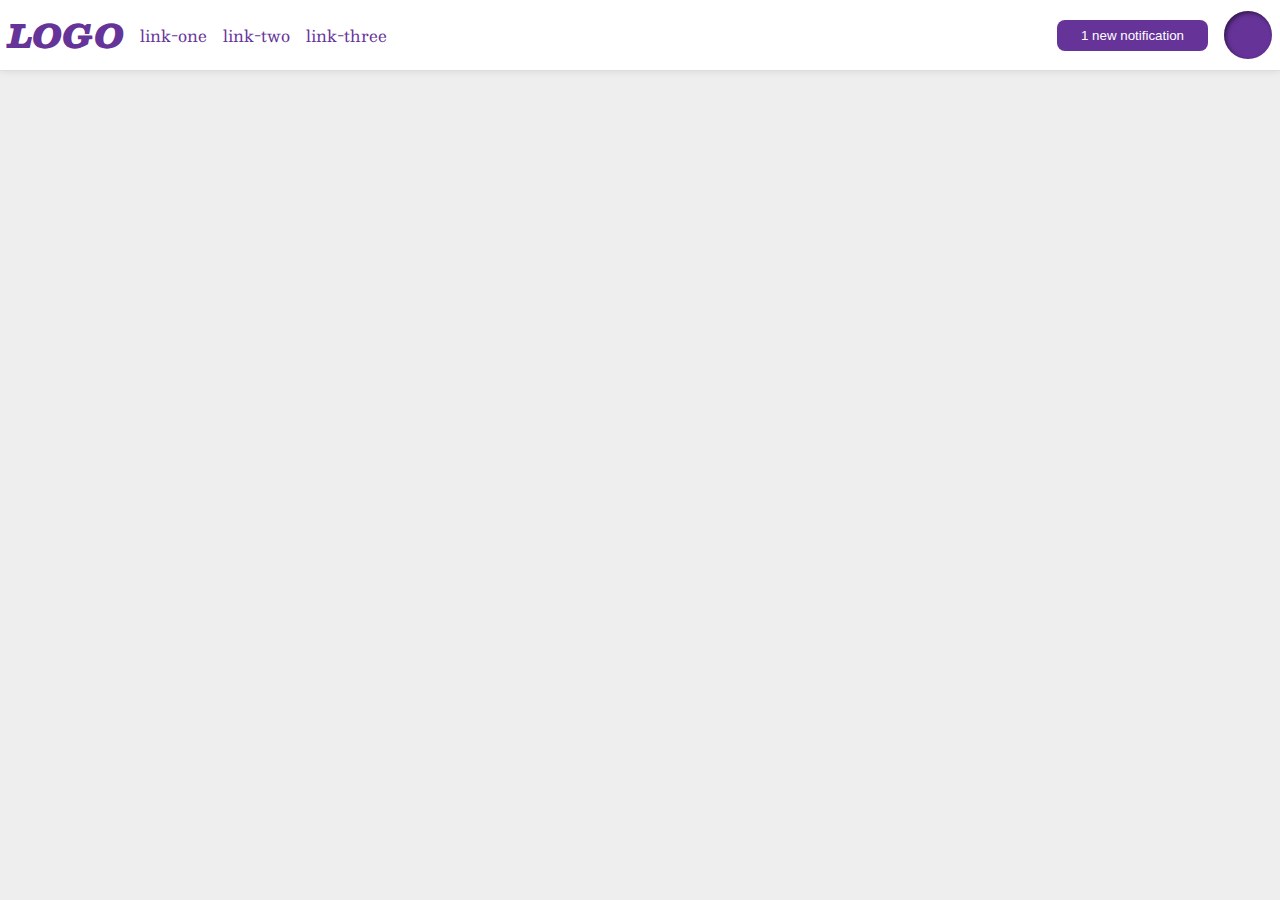
<file: foundations/flex/03-flex-header-2/index.html>
<!DOCTYPE html>
<html lang="en">
  <head>
    <meta charset="UTF-8">
    <meta http-equiv="X-UA-Compatible" content="IE=edge">
    <meta name="viewport" content="width=device-width, initial-scale=1.0">
    <title>Flex Header 2</title>
    <link rel="stylesheet" href="style.css">
  </head>
  <body>
    <div class="header">
      <div class="left">
        <div class="logo">
          LOGO
        </div>
        <ul class="links">
          <li><a href="https://google.com">link-one</a></li>
          <li><a href="https://google.com">link-two</a></li>
          <li><a href="https://google.com">link-three</a></li>
        </ul>
      </div>

      <div class="right">
        <button class="notifications">
          1 new notification
        </button>
        <div class="profile-image"></div>
      </div>
    
    </div>
  </body>
</html>
</file>
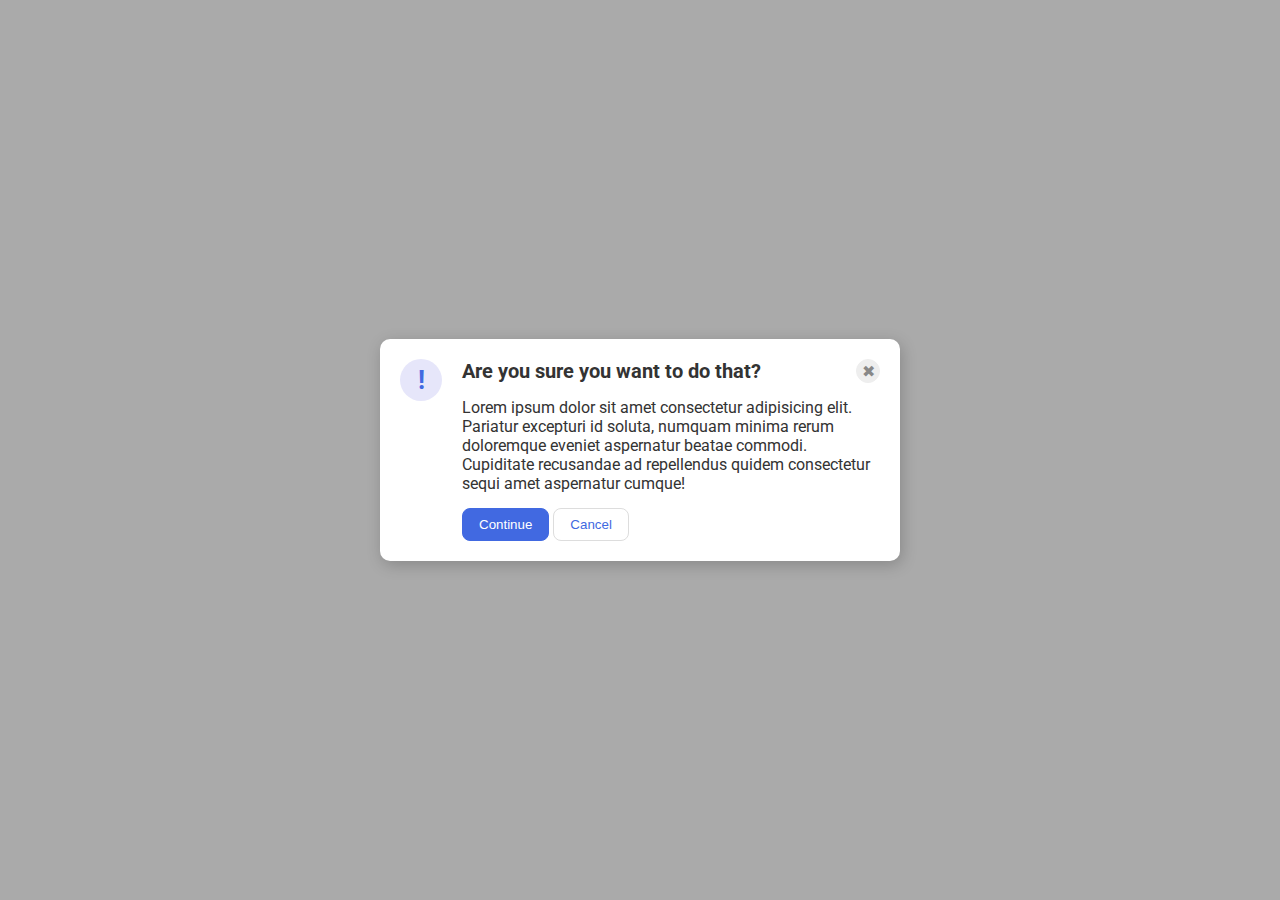
<file: foundations/flex/05-flex-modal/index.html>
<!DOCTYPE html>
<html lang="en">
  <head>
    <meta charset="UTF-8">
    <meta http-equiv="X-UA-Compatible" content="IE=edge">
    <meta name="viewport" content="width=device-width, initial-scale=1.0">
    <link rel="stylesheet" href="style.css">
    <title>Modal</title>
  </head>
  <body>
    <div class="modal">
      <div class="icon">!</div>

      <div id="not-icon">
      <div id="headbutton">
      <div class="header">Are you sure you want to do that?</div>
      <button class="close-button">✖</button>
      </div>  

      <div class="text">Lorem ipsum dolor sit amet consectetur adipisicing elit. Pariatur excepturi id soluta, numquam minima rerum doloremque eveniet aspernatur beatae commodi. Cupiditate recusandae ad repellendus quidem consectetur sequi amet aspernatur cumque!</div>
      <div id="butt">
      <button class="continue">Continue</button>
      <button class="cancel">Cancel</button>
      </div>
      </div>

    </div>
  </body>
</html>
</file>
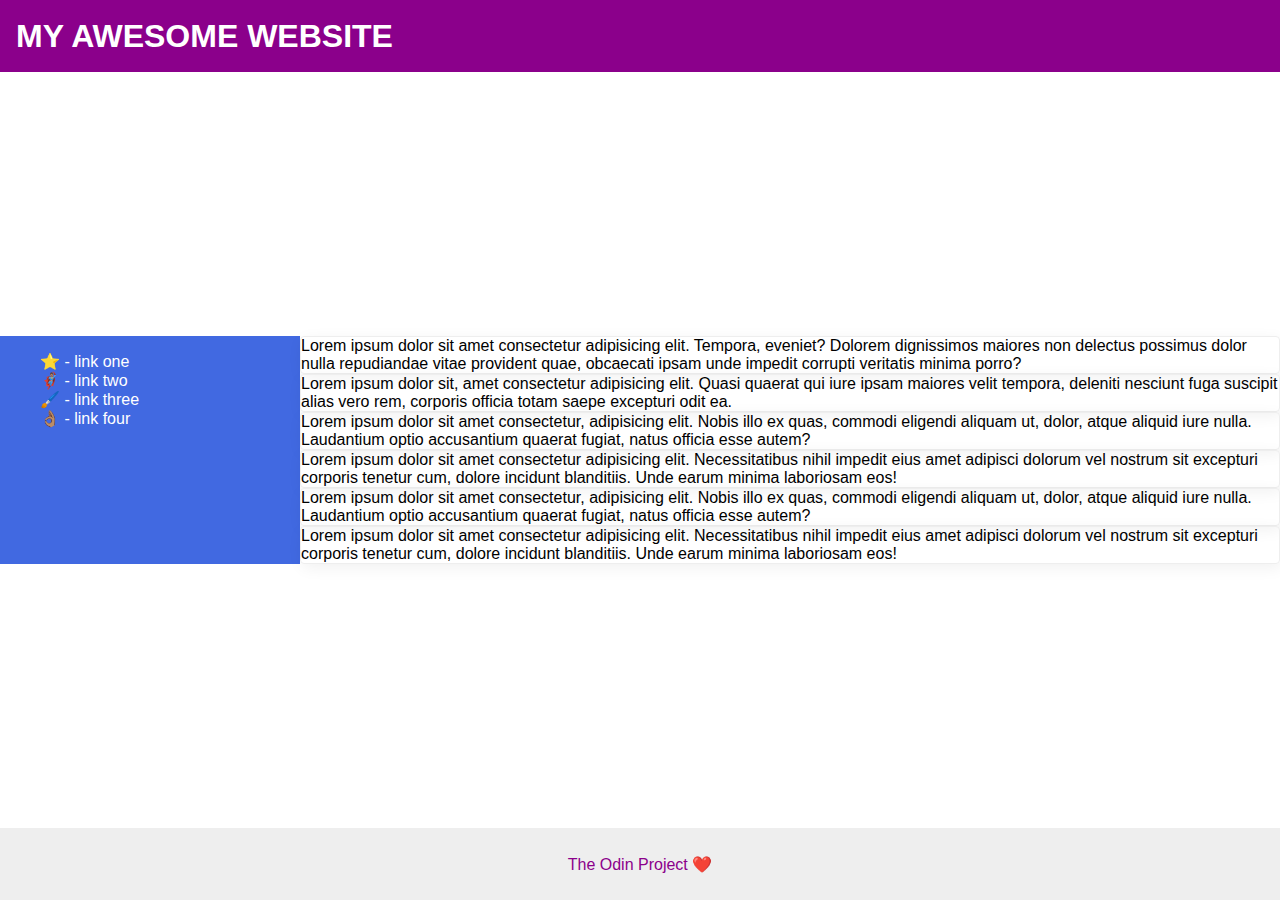
<file: foundations/flex/07-flex-layout-2/index.html>
<!DOCTYPE html>
<html lang="en">
  <head>
    <meta charset="UTF-8">
    <meta http-equiv="X-UA-Compatible" content="IE=edge">
    <meta name="viewport" content="width=device-width, initial-scale=1.0">
    <title>The Holy Grail</title>
    <link rel="stylesheet" href="style.css">
  </head>
  <body>
  

    <div class="header">
      MY AWESOME WEBSITE
    </div>
    
  <div id="center">
    <div class="sidebar">
      <ul>
        <li><a href="#">⭐ - link one</a></li>
        <li><a href="#">🦸🏽‍♂️ - link two</a></li>
        <li><a href="#">🖌️ - link three</a></li>
        <li><a href="#">👌🏽 - link four</a></li>
      </ul>
    </div>

    <div id="content">
    <div class="card">Lorem ipsum dolor sit amet consectetur adipisicing elit. Tempora, eveniet? Dolorem dignissimos maiores non delectus possimus dolor nulla repudiandae vitae provident quae, obcaecati ipsam unde impedit corrupti veritatis minima porro?</div>
    <div class="card">Lorem ipsum dolor sit, amet consectetur adipisicing elit. Quasi quaerat qui iure ipsam maiores velit tempora, deleniti nesciunt fuga suscipit alias vero rem, corporis officia totam saepe excepturi odit ea.</div>
    <div class="card">Lorem ipsum dolor sit amet consectetur, adipisicing elit. Nobis illo ex quas, commodi eligendi aliquam ut, dolor, atque aliquid iure nulla. Laudantium optio accusantium quaerat fugiat, natus officia esse autem?</div>
    <div class="card">Lorem ipsum dolor sit amet consectetur adipisicing elit. Necessitatibus nihil impedit eius amet adipisci dolorum vel nostrum sit excepturi corporis tenetur cum, dolore incidunt blanditiis. Unde earum minima laboriosam eos!</div>
    <div class="card">Lorem ipsum dolor sit amet consectetur, adipisicing elit. Nobis illo ex quas, commodi eligendi aliquam ut, dolor, atque aliquid iure nulla. Laudantium optio accusantium quaerat fugiat, natus officia esse autem?</div>
    <div class="card">Lorem ipsum dolor sit amet consectetur adipisicing elit. Necessitatibus nihil impedit eius amet adipisci dolorum vel nostrum sit excepturi corporis tenetur cum, dolore incidunt blanditiis. Unde earum minima laboriosam eos!</div>
    </div>
  </div>

    <div class="footer">
      The Odin Project ❤️
    </div>


  </body>
</html>
</file>
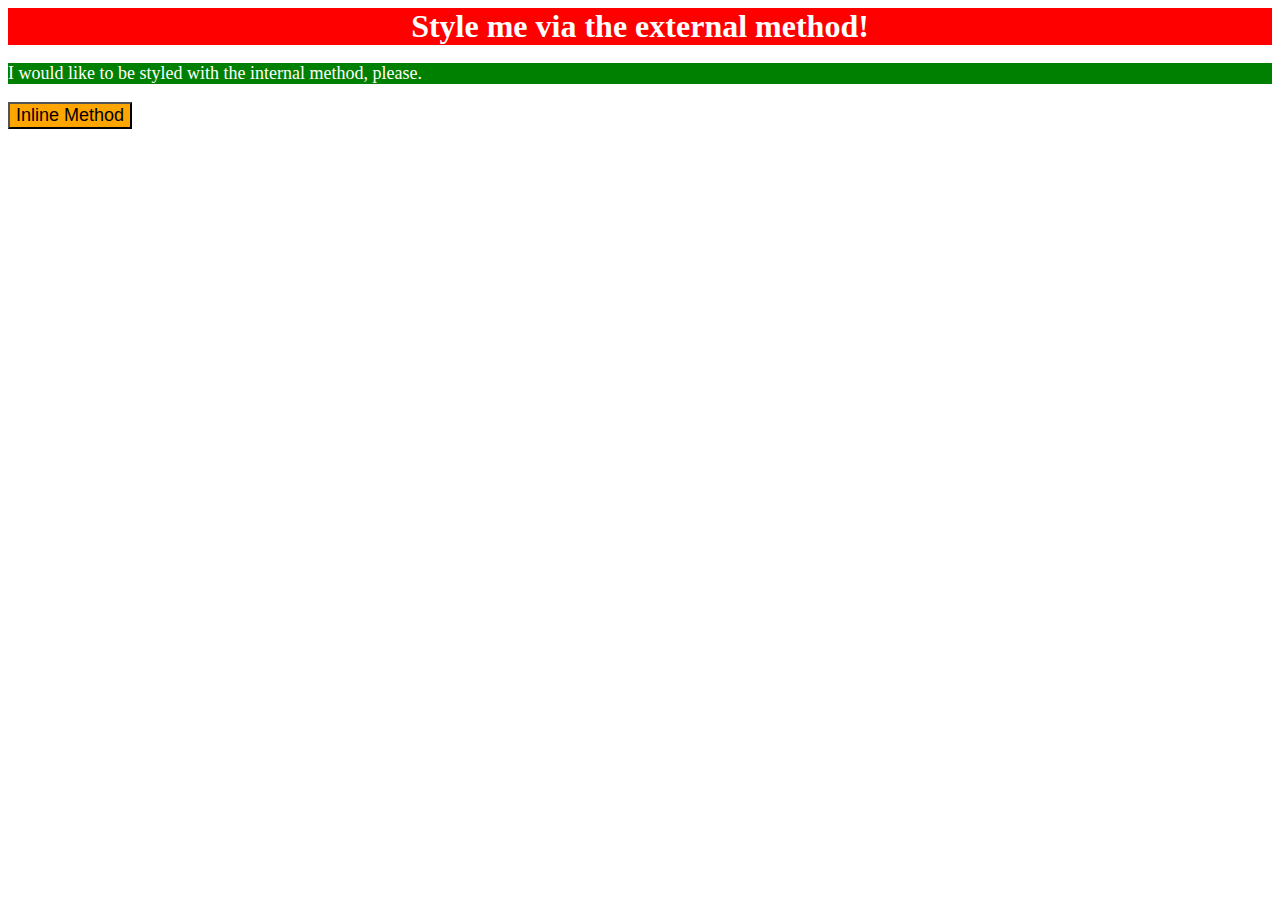
<file: foundations/intro-to-css/01-css-methods/index.html>
<!DOCTYPE html>
<html lang="en">
  <head>
    <meta charset="UTF-8">
    <meta http-equiv="X-UA-Compatible" content="IE=edge">
    <meta name="viewport" content="width=device-width, initial-scale=1.0">
    <link rel="stylesheet" href="style.css">
    <title>Methods for Adding CSS</title>
  </head>
  <style>
    p{
      background-color: green;
      color:white;
      font-size: 18px;
    }
  </style>

  <body>
    <div>Style me via the external method!</div>
    <p>I would like to be styled with the internal method, please.</p>
    <button style="background-color: orange;font-size: 18px;">Inline Method</button>
  </body>
</html>
</file>
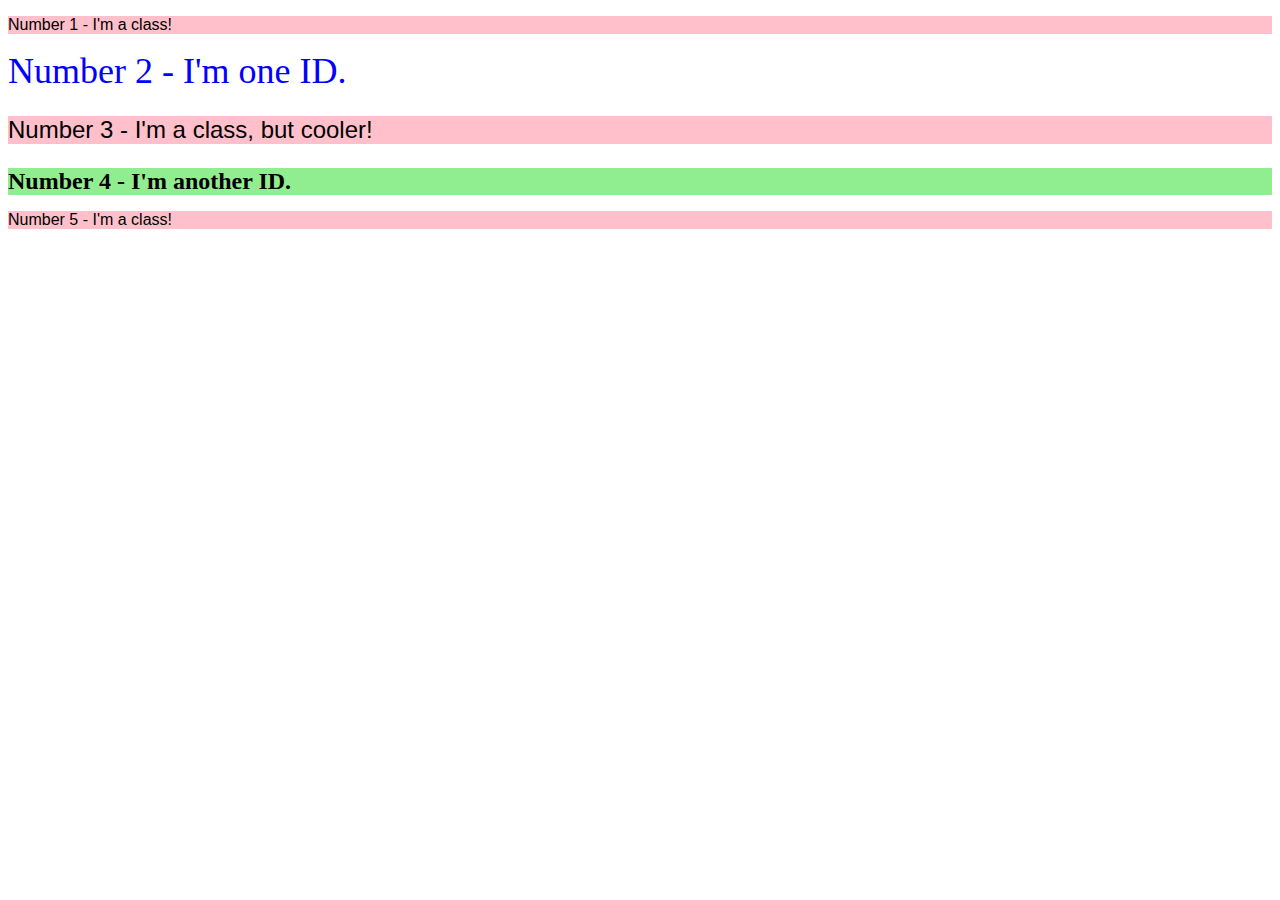
<file: foundations/intro-to-css/02-class-id-selectors/index.html>
<!DOCTYPE html>
<html lang="en">
  <head>
    <meta charset="UTF-8">
    <meta http-equiv="X-UA-Compatible" content="IE=edge">
    <meta name="viewport" content="width=device-width, initial-scale=1.0">
    <title>Class and ID Selectors</title>
    <link rel="stylesheet" href="style.css">
  </head>
  <body>
    <p class="odd">Number 1 - I'm a class!</p>
    <div id="second">Number 2 - I'm one ID.</div>
    <p class="odd font">Number 3 - I'm a class, but cooler!</p>
    <div id="four" class="font">Number 4 - I'm another ID.</div>
    <p class="odd">Number 5 - I'm a class!</p>
  </body>
</html>
</file>
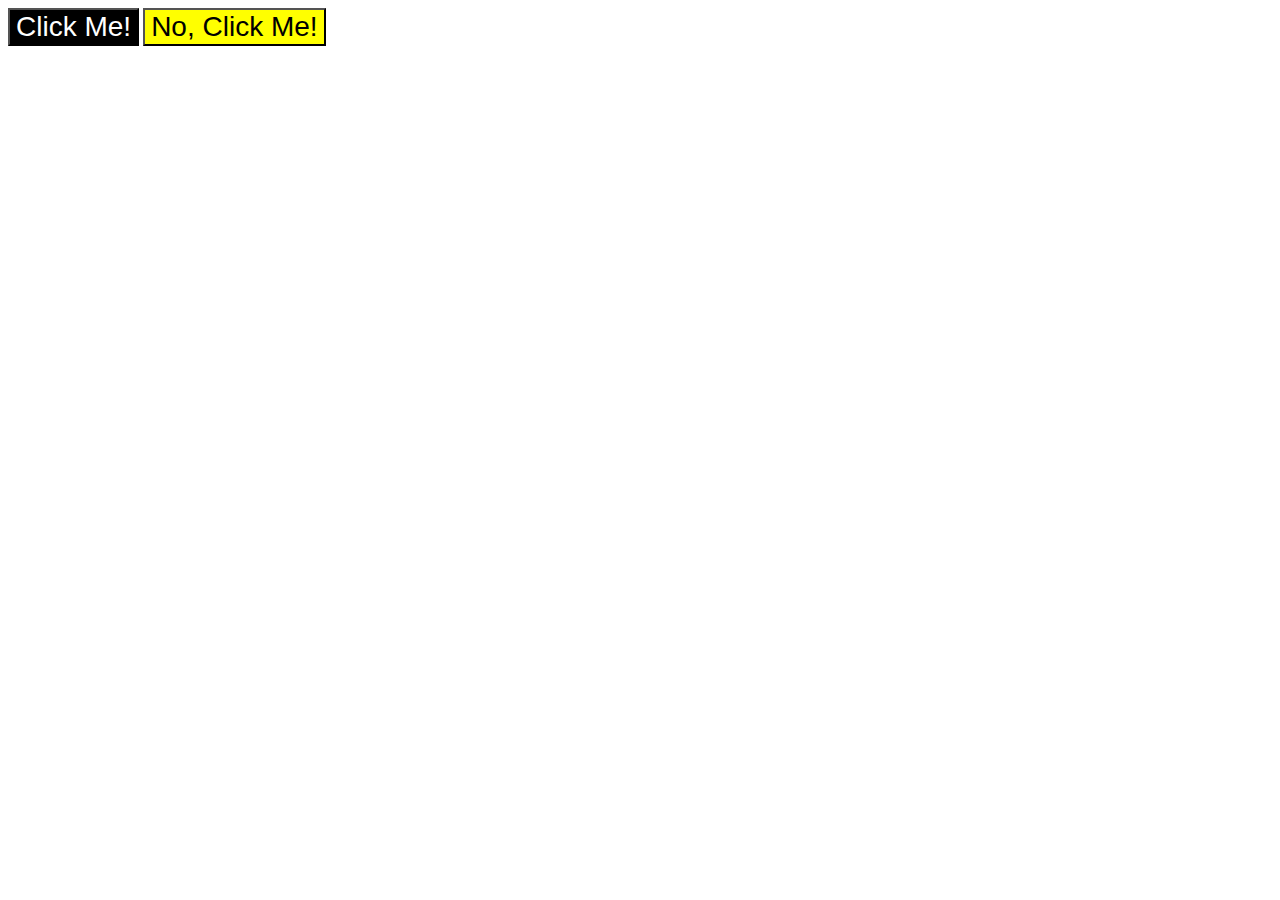
<file: foundations/intro-to-css/03-grouping-selectors/index.html>
<!DOCTYPE html>
<html lang="en">
  <head>
    <meta charset="UTF-8">
    <meta http-equiv="X-UA-Compatible" content="IE=edge">
    <meta name="viewport" content="width=device-width, initial-scale=1.0">
    <title>Grouping Selectors</title>
    <link rel="stylesheet" href="style.css">
  </head>
  <body>
    <button id="one">Click Me!</button>
    <button id="two">No, Click Me!</button>
  </body>
</html>
</file>
<file: foundations/flex/03-flex-header-2/style.css>
/* this is some magical font-importing.  
you'll learn about it later. */
@import url('https://fonts.googleapis.com/css2?family=Besley:ital,wght@0,400;1,900&display=swap');

body {
  margin: 0;
  background: #eee;
  font-family: Besley, serif;
}

.header {
  background: white;
  border-bottom: 1px solid #ddd;
  box-shadow: 0 0 8px rgba(0,0,0,.1);
  display: flex;
  justify-content: space-between;
  padding:8px;
}

.left, .right{
  display: flex;
  align-items: center;
  gap:16px;
}

.profile-image {
  background: rebeccapurple;
  box-shadow: inset 2px 2px 4px rgba(0,0,0,.5);
  border-radius: 50%;
  width: 48px;
  height: 48px;
}

.logo {
  color: rebeccapurple;
  font-size: 32px;
  font-weight: 900;
  font-style: italic;
}

button {
  border: none;
  border-radius: 8px;
  background: rebeccapurple;
  color: white;
  padding: 8px 24px;
}

a {
  /* this removes the line under our links */
  text-decoration: none;
  color: rebeccapurple;
}

ul {
  list-style-type: none;
  display: flex;
  margin:0;
  padding:0;
  gap:16px;
}
</file>
<file: foundations/flex/05-flex-modal/style.css>
@import url('https://fonts.googleapis.com/css2?family=Roboto:wght@400;700&display=swap');

html, body {
  height: 100%;
}

body {
  font-family: Roboto, sans-serif;
  margin: 0;
  background: #aaa;
  color: #333;
  /* I'll give you this one for free lol */
  display: flex;
  align-items: center;
  justify-content: center;
}

.modal {
  background: white;
  width: 480px;
  border-radius: 10px;
  box-shadow: 2px 4px 16px rgba(0,0,0,.2);
  display:flex;
  padding:20px;
  gap:20px;
}

.icon {
  color: royalblue;
  font-size: 26px;
  font-weight: 700;
  background: lavender;
  width: 42px;
  height: 42px;
  border-radius: 50%;
  display: flex;
  align-items: center;
  justify-content: center;
  flex-shrink:0;
}

#headbutton{
  display:flex;
  justify-content: space-between;
}

#not-icon{
  display:flex;
  flex-direction: column;
  gap:15px;
}

.header{
  font-weight:bold;
  font-size: 20px;
}

.close-button {
  background: #eee;
  border-radius: 50%;
  color: #888;
  font-weight: 400;
  font-size: 16px;
  height: 24px;
  width: 24px;
  display: flex;
  align-items: center;
  justify-content: center;
  border: 1px solid #eee;
  padding: 0;
}

button {
  cursor: pointer;
  padding: 8px 16px;
  border-radius: 8px;
}

button.continue {
  background: royalblue;
  border: 1px solid royalblue;
  color: white;
}

button.cancel {
  background: white;
  border: 1px solid #ddd;
  color: royalblue;
}
</file>
<file: foundations/flex/07-flex-layout-2/style.css>
body {
  font-family: -apple-system, BlinkMacSystemFont, 'Segoe UI', Roboto, Oxygen, Ubuntu, Cantarell, 'Open Sans', 'Helvetica Neue', sans-serif;
  margin: 0;
  min-height: 100vh;
  display: flex;
  flex-direction: column;
  justify-content: space-between;
}

#center{
  display: flex;
  min-height:100%;
}

#content{
  display: flex;
  flex-wrap: wrap;
}

.header {
  height: 72px;
  background: darkmagenta;
  color: white;
  align-content: center;
  font-weight: 900;
  font-size: 32px;
  padding: 0 16px;
}

.footer {
  height: 72px;
  background: #eee;
  color: darkmagenta;
  align-content: center;
  text-align: center;
}

.sidebar {
  width: 300px;
  background: royalblue;
  box-sizing: border-box;
  flex-shrink: 0;
}

.sidebar ul{
  list-style-type: none;
}

.sidebar ul a{
  text-decoration: none;
  color: #fff;
}

.card {
  border: 1px solid #eee;
  box-shadow: 2px 4px 16px rgba(0,0,0,.06);
  border-radius: 4px;
}
</file>
<file: foundations/intro-to-css/01-css-methods/style.css>
div {
    background-color: red;
    color:white;
    font-size:32px;
    text-align: center;
    font-weight: bold;
}
</file>
<file: foundations/intro-to-css/02-class-id-selectors/style.css>
.odd{
    background-color: #ffc0cb;
    font-family: Verdana, 'DejaVu', sans-serif;
}

#second{
    color:#0000ff;
    font-size: 36px;
}

.font{
    font-size: 24px;
}

#four{
    background-color: #90ee90;
    font-weight: bold;
}
</file>
<file: foundations/intro-to-css/03-grouping-selectors/style.css>
button{
    font-size: 28px;
    font-family: Helvetica, 'Times New Roman', sans-serif;
}

#one{
    background-color: #000;
    color:#fff;
}

#two{
    background-color: #ffff00;
}
</file>
